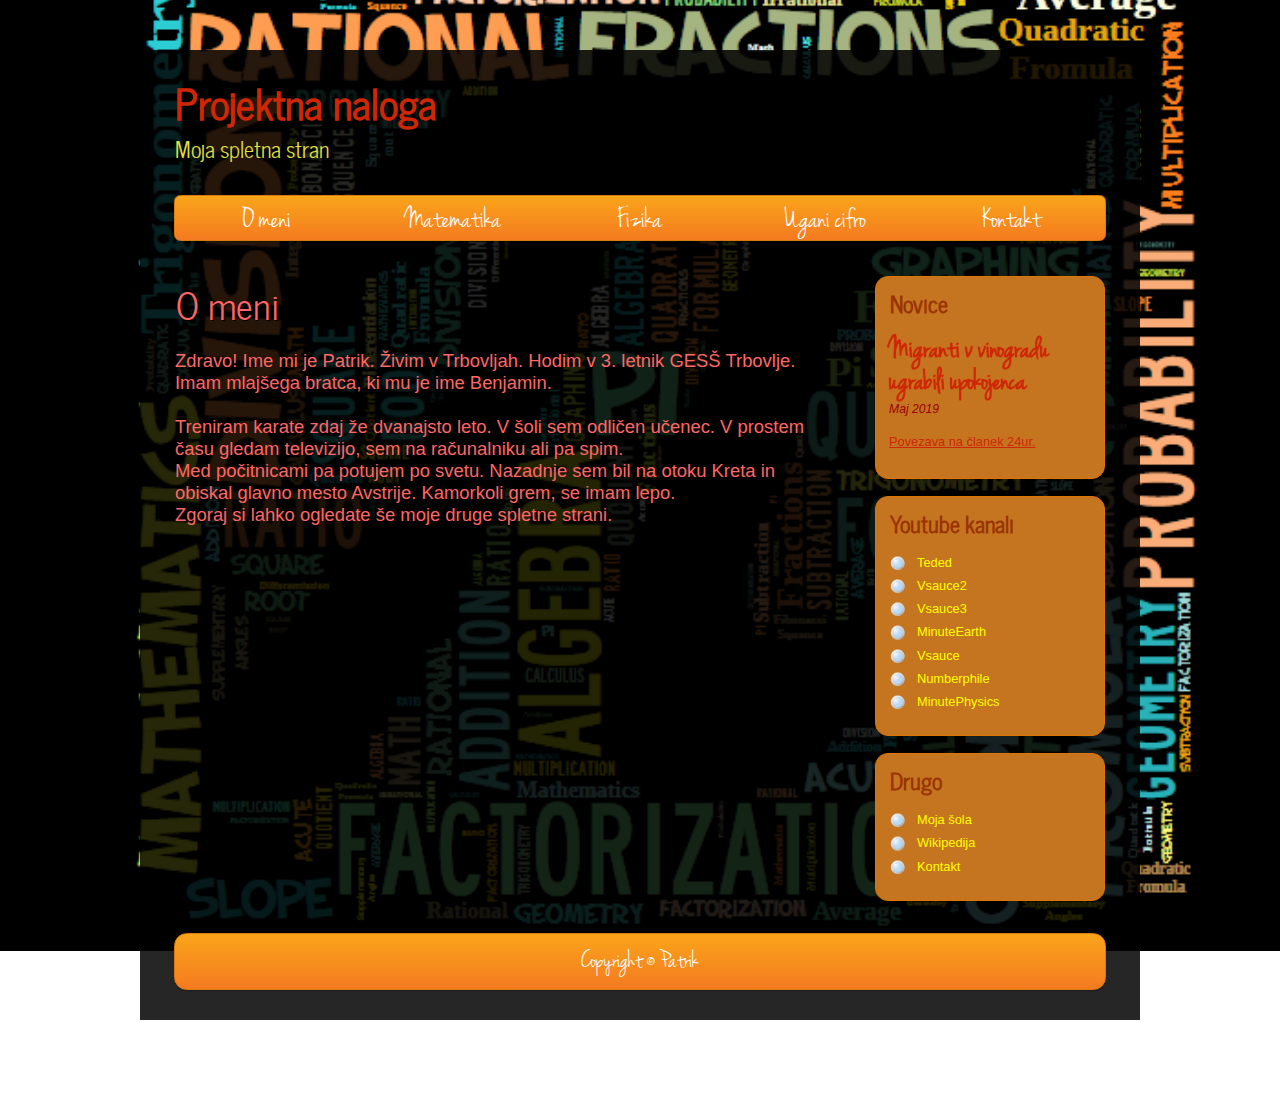
<file: index.html>
<!DOCTYPE html>
<html>
  <head>
    <meta content="text/html; charset=UTF-8" http-equiv="content-type">
    <title>Moja spletna stran</title>
    <meta name="description" content="opis strani">
    <meta name="keywords" content="ključne besede, besede">
    <link rel="stylesheet" type="text/css" href="style.css">
    <script type="text/javascript" src="js/modernizr-1.5.min.js"></script>
    <style type="text/css">
	.auto-style1 {
		color: #990000;
	}
	.auto-style2 {
		color: #FFFF00;
	}
	</style>
  </head>
  <body onload="goforit()">
    <div id="main">
      <header>
        <div id="logo">
          <div id="logo_text">
            <h1><a href="index.html"><span class="logo_colour"><strong>Projektna naloga</strong></span><br>
              </a></h1>
            <h2>Moja spletna stran</h2>
            <script>
var dayarray=new Array("Nedelja","Ponedeljek","Torek","Sreda","Četrtek","Petek","Sobota")
var montharray=new Array("Januar","Februar","Marec","April","Maj","Junij","Julij","August","September","Oktober","November","December")

function getthedate(){
var mydate=new Date()
var year=mydate.getYear()
if (year < 1000)
year+=1900
var day=mydate.getDay()
var month=mydate.getMonth()
var daym=mydate.getDate()
if (daym<10)
daym="0"+daym
var hours=mydate.getHours()
var minutes=mydate.getMinutes()
var seconds=mydate.getSeconds()
var dn=""
if (hours>=24)
{
hours=hours-24
}
if (hours==0)
hours=24
if (minutes<=9)
minutes="0"+minutes
if (seconds<=9)
seconds="0"+seconds
//change font size here
var cdate="<medium><font color='999990' face='Arial'><b>"+dayarray[day]+", "+montharray[month]+" "+daym+", "+year+" "+hours+":"+minutes+":"+seconds+" "+dn
+"</b></font></small>"
if (document.all)
document.all.clock.innerHTML=cdate
else if (document.getElementById)
document.getElementById("clock").innerHTML=cdate
else
document.write(cdate)
}
if (!document.all&&!document.getElementById)
getthedate()
function goforit(){
if (document.all||document.getElementById)
setInterval("getthedate()",1000)
}

</script><span id="clock"></span>&nbsp;
            <script language="JavaScript1.2"></script></div>
        </div>
        <div style="text-align: right;"><!-- end of clock --></div>

        <nav>
          <div id="menu_container">
            <ul class="sf-menu" id="nav">
              <li><a href="index.html">O meni</a></li>
              <li><a href="matematika.html">Matematika</a></li>
              <li><a href="fizika.html">Fizika</a></li>
              <li><a href="cifra.html">Ugani cifro</a></li>
              <li><a href="kontakt.html">Kontakt</a></li>
            </ul>
          </div>
        </nav>
      </header>
      <div id="site_content">
        <div id="sidebar_container">
          <div class="sidebar">
            <h3><span style="color: #3366ff;"><span style="color: #993300;"><span

                    style="font-weight: bold;">Novice</span></span></span></h3>
            <h4><b>Migranti v vinogradu ugrabili upokojenca</b><br>
            </h4>
            <h5><span class="auto-style1">Maj</span><span style="color: #990000;"> 
			2019<br>
              </span></h5>
            <p><span class="auto-style2"></span><span style="color: yellow;"><a target="_blank" href="https://www.24ur.com/novice/slovenija/civilna-iniciativa-po-ugrabitvi-napoveduje-protest-zelimo-se-pocutiti-varne.html">Povezava 
			na članek 24ur.</a><br>
              </span></p>
          </div>
          <div class="sidebar">
            <h3><span style="color: #3366ff;"><span style="color: #993300; font-weight: bold;">Youtube
                  kanali</span><br>
              </span></h3>
            <span style="color: yellow;"> </span>
            <ul>
              <li><span style="color: yellow;"><a target="_blank" href="http://www.youtube.com/user/TEDEducation"><span

                      style="color: yellow;">Teded</span><br>
                  </a></span></li>
              <span style="color: yellow;"> </span>
              <li><span style="color: yellow;"><a target="_blank" href="http://www.youtube.com/user/Vsauce2"><span

                      style="color: yellow;">Vsauce2</span></a><span style="text-decoration: underline;"><a

                      target="_blank" href="http://www.youtube.com/user/Vsauce2"><br>
                    </a></span></span></li>
              <span style="color: yellow;"><span style="text-decoration: underline;">
                </span></span>
              <li><span style="color: yellow;"><a target="_blank" href="http://www.youtube.com/user/Vsauce3"><span

                      style="color: yellow;">Vsauce3</span></a><span style="text-decoration: underline;"><a

                      target="_blank" href="http://www.youtube.com/user/Vsauce3"><br>
                    </a></span></span></li>
              <span style="color: yellow;"><span style="text-decoration: underline;">
                </span></span>
              <li><a target="_blank" href="https://www.youtube.com/user/MinuteEarth"><span

                    style="color: yellow;"><span style="color: #222222;"><span style="color: yellow;">MinuteEarth</span></span></span></a></li>
              <li><a target="_blank" href="https://www.youtube.com/user/Vsauce"><span

                    style="color: yellow;">Vsauce</span></a></li>
              <li><a target="_blank" href="https://www.youtube.com/user/Numberphile"><span

                    style="color: yellow;"><span style="color: #222222;"><span style="color: yellow;">Numberphile</span></span></span></a></li>
              <li><span style="color: yellow;"><a target="_blank" href="https://www.youtube.com/user/minutephysics"><span

                      style="color: #fdfd00;">MinutePhysics</span></a><br>
                </span> </li>
            </ul>
            <ul>
            </ul>
            <span style="color: yellow;"> </span></div>
          <span style="color: yellow;"> </span>
          <div class="sidebar"><span style="color: yellow;"> </span>
            <h3><span style="color: #993300;"><span style="font-weight: bold;">Drugo<br>
                </span></span></h3>
            <ul>
              <li> <a target="_blank" href="http://www.gess.si/"><span

                    style="color: #fdfd00;">Moja šola</span></a></li>
              <li><span style=" color: yellow;"><a target="_blank" href="https://en.wikipedia.org"><span

                      style="color: #fdfd00;">Wikipedija</span></a></span></li>
              <li><span style="  color: yellow;"><span style=" color: #fdfd00;"><a

                      target="_top" href="kontakt.html"><span style="color: yellow;">Kontakt</span></a><br>
                  </span></span></li>
            </ul>
          </div>
        </div>
        <div class="content">
          
            <h1><span style="color: #ff6666;">O meni</span></h1>
            <span style="color: #ff6666;"> Zdravo! Ime mi je Patrik. Živim v
              Trbovljah. Hodim v 3. letnik GESŠ Trbovlje. Imam mlajšega
              bratca, ki mu je ime Benjamin.<br>
              <br>
              Treniram karate zdaj že dvanajsto leto. V šoli sem odličen učenec.
              V prostem času gledam televizijo, sem na računalniku ali pa spim.<br>
              Med počitnicami pa potujem po svetu. Nazadnje sem 
              bil na otoku Kreta in obiskal glavno mesto Avstrije. Kamorkoli grem, se
              imam lepo. <br>
              Zgoraj si lahko ogledate še moje druge spletne strani.</span></div>
          <span style="color: #ff6666;"></span>
      </div>
      <footer>
        <p>Copyright © Patrik
        </p>
      </footer>
    </div>
    <p>&nbsp;</p>
    <!-- javascript na dnu za hitrejše nalaganje strani -->
    <script type="text/javascript" src="js/jquery.js"></script>
    <script type="text/javascript" src="js/jquery.easing-sooper.js"></script>
    <script type="text/javascript" src="js/jquery.sooperfish.js"></script>
    <script type="text/javascript">
    $(document).ready(function() {
      $('ul.sf-menu').sooperfish();
    });
  </script>
  </body>
</html>
</file>
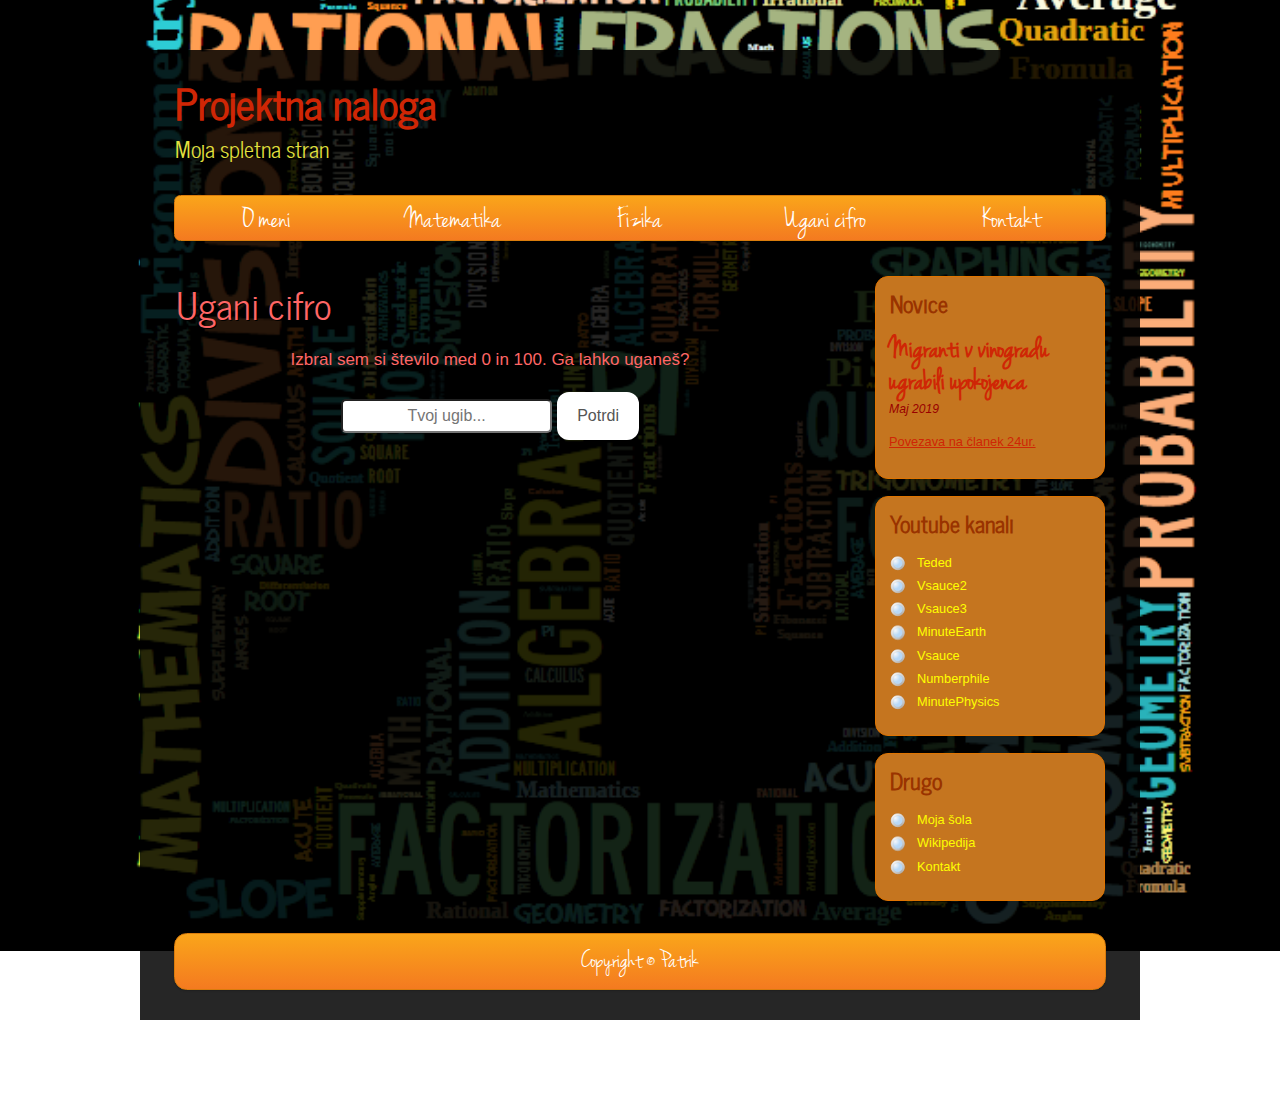
<file: cifra.html>
<!DOCTYPE html>
<html>
  <head>
    <meta content="text/html; charset=UTF-8" http-equiv="content-type">
    <title>Moja spletna stran</title>
    <meta name="description" content="opis strani">
    <meta name="keywords" content="ključne besede, besede">
    <link rel="stylesheet" type="text/css" href="style.css">
    <script type="text/javascript" src="cifra.js" async></script>
    <link rel="stylesheet" type="text/css" href="cifra.css">
    <script type="text/javascript" src="js/modernizr-1.5.min.js"></script>
    <link href="https://fonts.googleapis.com/css?family=Crimson+Text|Raleway" rel="stylesheet">
    <style type="text/css">
	.auto-style1 {
		color: #990000;
	}
	.auto-style2 {
		color: #FFFF00;
	}
	</style>
  </head>
  <body onload="goforit()">
    <div id="main">
      <header>
        <div id="logo">
          <div id="logo_text">
            <h1><a href="index.html"><span class="logo_colour"><strong>Projektna naloga</strong></span><br>
              </a></h1>
            <h2>Moja spletna stran</h2>
            <script>
var dayarray=new Array("Nedelja","Ponedeljek","Torek","Sreda","Četrtek","Petek","Sobota")
var montharray=new Array("Januar","Februar","Marec","April","Maj","Junij","Julij","August","September","Oktober","November","December")

function getthedate(){
var mydate=new Date()
var year=mydate.getYear()
if (year < 1000)
year+=1900
var day=mydate.getDay()
var month=mydate.getMonth()
var daym=mydate.getDate()
if (daym<10)
daym="0"+daym
var hours=mydate.getHours()
var minutes=mydate.getMinutes()
var seconds=mydate.getSeconds()
var dn=""
if (hours>=24)
{
hours=hours-24
}
if (hours==0)
hours=24
if (minutes<=9)
minutes="0"+minutes
if (seconds<=9)
seconds="0"+seconds
//change font size here
var cdate="<medium><font color='999990' face='Arial'><b>"+dayarray[day]+", "+montharray[month]+" "+daym+", "+year+" "+hours+":"+minutes+":"+seconds+" "+dn
+"</b></font></small>"
if (document.all)
document.all.clock.innerHTML=cdate
else if (document.getElementById)
document.getElementById("clock").innerHTML=cdate
else
document.write(cdate)
}
if (!document.all&&!document.getElementById)
getthedate()
function goforit(){
if (document.all||document.getElementById)
setInterval("getthedate()",1000)
}

</script><span id="clock"></span>&nbsp;
            <script language="JavaScript1.2"></script></div>
        </div>
        <div style="text-align: right;"><!-- end of clock --></div>

        <nav>
          <div id="menu_container">
            <ul class="sf-menu" id="nav">
              <li><a href="index.html">O meni</a></li>
              <li><a href="matematika.html">Matematika</a></li>
              <li><a href="fizika.html">Fizika</a></li>
              <li><a href="cifra.html">Ugani cifro</a></li>
              <li><a href="kontakt.html">Kontakt</a></li>
            </ul>
          </div>
        </nav>
      </header>
      <div id="site_content">
        <div id="sidebar_container">
          <div class="sidebar">
            <h3><span style="color: #3366ff;"><span style="color: #993300;"><span

                    style="font-weight: bold;">Novice</span></span></span></h3>
            <h4><b>Migranti v vinogradu ugrabili upokojenca</b><br>
            </h4>
            <h5><span class="auto-style1">Maj</span><span style="color: #990000;"> 
			2019<br>
              </span></h5>
            <p><span class="auto-style2"></span><span style="color: yellow;"><a target="_blank" href="https://www.24ur.com/novice/slovenija/civilna-iniciativa-po-ugrabitvi-napoveduje-protest-zelimo-se-pocutiti-varne.html">Povezava 
			na članek 24ur.</a><br>
              </span></p>
          </div>
          <div class="sidebar">
            <h3><span style="color: #3366ff;"><span style="color: #993300; font-weight: bold;">Youtube
                  kanali</span><br>
              </span></h3>
            <span style="color: yellow;"> </span>
            <ul>
              <li><span style="color: yellow;"><a target="_blank" href="http://www.youtube.com/user/TEDEducation"><span

                      style="color: yellow;">Teded</span><br>
                  </a></span></li>
              <span style="color: yellow;"> </span>
              <li><span style="color: yellow;"><a target="_blank" href="http://www.youtube.com/user/Vsauce2"><span

                      style="color: yellow;">Vsauce2</span></a><span style="text-decoration: underline;"><a

                      target="_blank" href="http://www.youtube.com/user/Vsauce2"><br>
                    </a></span></span></li>
              <span style="color: yellow;"><span style="text-decoration: underline;">
                </span></span>
              <li><span style="color: yellow;"><a target="_blank" href="http://www.youtube.com/user/Vsauce3"><span

                      style="color: yellow;">Vsauce3</span></a><span style="text-decoration: underline;"><a

                      target="_blank" href="http://www.youtube.com/user/Vsauce3"><br>
                    </a></span></span></li>
              <span style="color: yellow;"><span style="text-decoration: underline;">
                </span></span>
              <li><a target="_blank" href="https://www.youtube.com/user/MinuteEarth"><span

                    style="color: yellow;"><span style="color: #222222;"><span style="color: yellow;">MinuteEarth</span></span></span></a></li>
              <li><a target="_blank" href="https://www.youtube.com/user/Vsauce"><span

                    style="color: yellow;">Vsauce</span></a></li>
              <li><a target="_blank" href="https://www.youtube.com/user/Numberphile"><span

                    style="color: yellow;"><span style="color: #222222;"><span style="color: yellow;">Numberphile</span></span></span></a></li>
              <li><span style="color: yellow;"><a target="_blank" href="https://www.youtube.com/user/minutephysics"><span

                      style="color: #fdfd00;">MinutePhysics</span></a><br>
                </span> </li>
            </ul>
            <ul>
            </ul>
            <span style="color: yellow;"> </span></div>
          <span style="color: yellow;"> </span>
          <div class="sidebar"><span style="color: yellow;"> </span>
            <h3><span style="color: #993300;"><span style="font-weight: bold;">Drugo<br>
                </span></span></h3>
            <ul>
              <li> <a target="_blank" href="http://www.gess.si/"><span

                    style="color: #fdfd00;">Moja šola</span></a></li>
              <li><span style=" color: yellow;"><a target="_blank" href="https://en.wikipedia.org"><span

                      style="color: #fdfd00;">Wikipedija</span></a></span></li>
              <li><span style="  color: yellow;"><span style=" color: #fdfd00;"><a

                      target="_top" href="kontakt.html"><span style="color: yellow;">Kontakt</span></a><br>
                  </span></span></li>
            </ul>
          </div>
        </div>
        <div class="content">
          
            <h1><span style="color: #ff6666;">Ugani cifro</span></h1>
            <span style="color: #ff6666;"></span>










    <div class="sredina">
        <div id="informacije" style="font-size: 17px; color:#ff6666">Izbral sem si število med 0 in 100. Ga lahko uganeš?</div><br>
        <input id="input" placeholder="Tvoj ugib...">
        <button id="button" type="button" class="btn btn-light btn-outline-dark" onclick="changeColor(), primerjava()">Potrdi</button>
        <div id="obvestilo"></div>
    </div>

            
            
            </span></div>

      </div>
      <footer>
        <p>Copyright © Patrik
        </p>
      </footer>
    </div>
    <p>&nbsp;</p>
    <!-- javascript na dnu za hitrejše nalaganje strani -->
    <script type="text/javascript" src="js/jquery.js"></script>
    <script type="text/javascript" src="js/jquery.easing-sooper.js"></script>
    <script type="text/javascript" src="js/jquery.sooperfish.js"></script>
    <script type="text/javascript">
    $(document).ready(function() {
      $('ul.sf-menu').sooperfish();
    });
  </script>
  </body>
</html>
</file>
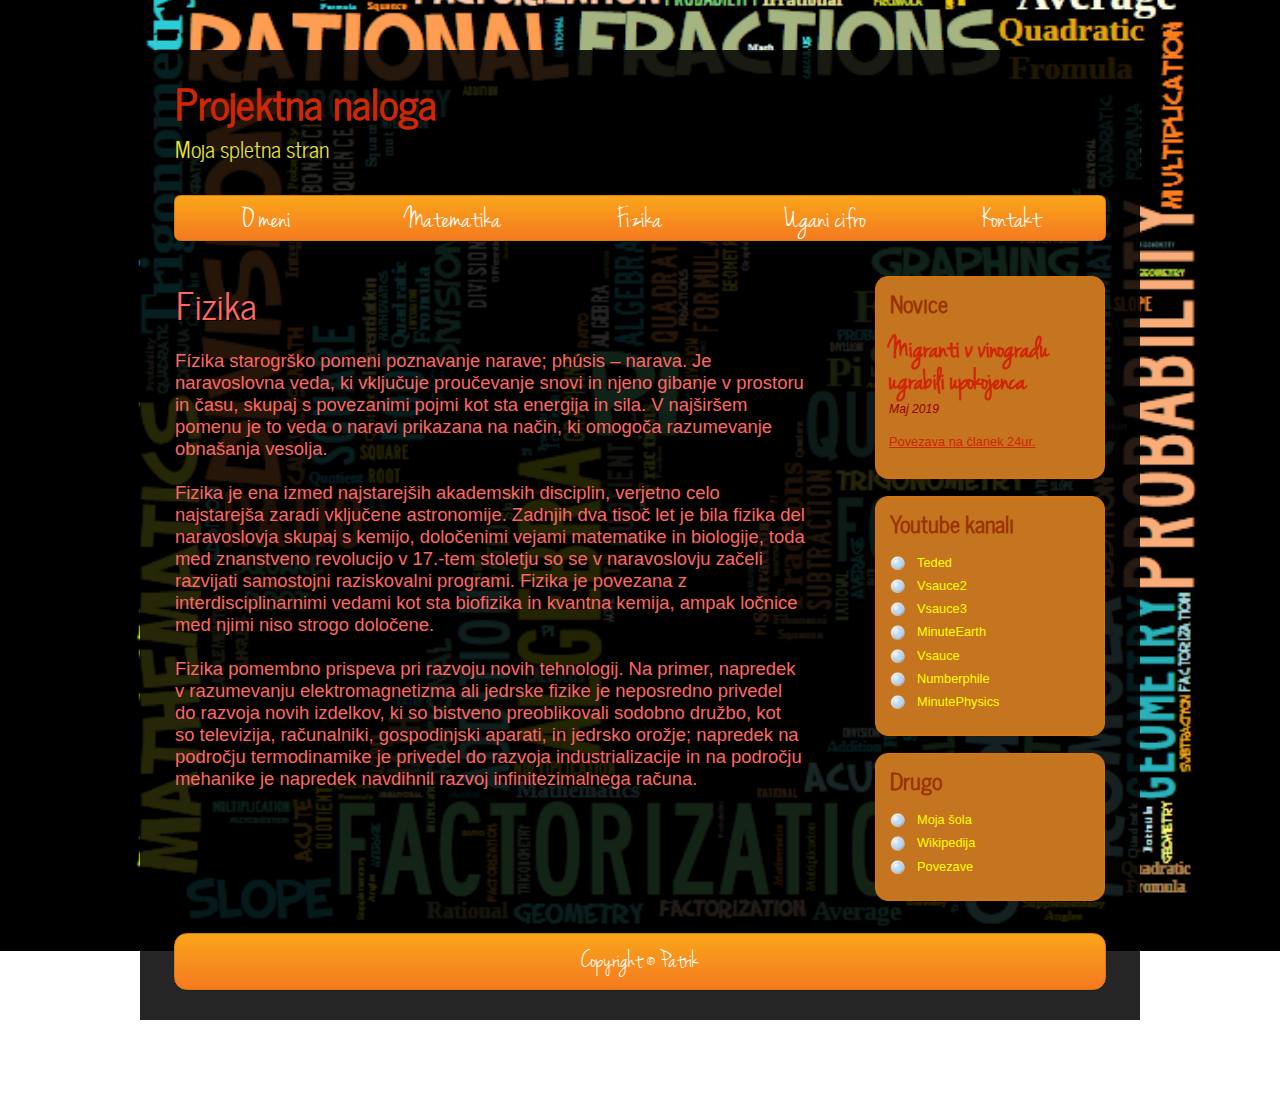
<file: fizika.html>
<!DOCTYPE html>
<html>
  <head>
    <meta content="text/html; charset=UTF-8" http-equiv="content-type">
    <title>Moja spletna stran</title>
    <meta name="description" content="opis strani">
    <meta name="keywords" content="ključne besede, besede">
    <link rel="stylesheet" type="text/css" href="style.css">
    <script type="text/javascript" src="js/modernizr-1.5.min.js"></script>
  </head>
  <body onload="goforit()">
    <div id="main">
      <header>
        <div id="logo">
          <div id="logo_text">
            <h1><a href="index.html"><span class="logo_colour"><strong>Projektna naloga</strong></span><br>
              </a></h1>
            <h2>Moja spletna stran</h2>
            <script>
var dayarray=new Array("Nedelja","Ponedeljek","Torek","Sreda","Četrtek","Petek","Sobota")
var montharray=new Array("Januar","Februar","Marec","April","Maj","Junij","Julij","August","September","Oktober","November","December")

function getthedate(){
var mydate=new Date()
var year=mydate.getYear()
if (year < 1000)
year+=1900
var day=mydate.getDay()
var month=mydate.getMonth()
var daym=mydate.getDate()
if (daym<10)
daym="0"+daym
var hours=mydate.getHours()
var minutes=mydate.getMinutes()
var seconds=mydate.getSeconds()
var dn=""
if (hours>=24)
{
hours=hours-24
}
if (hours==0)
hours=24
if (minutes<=9)
minutes="0"+minutes
if (seconds<=9)
seconds="0"+seconds
//change font size here
var cdate="<medium><font color='999990' face='Arial'><b>"+dayarray[day]+", "+montharray[month]+" "+daym+", "+year+" "+hours+":"+minutes+":"+seconds+" "+dn
+"</b></font></small>"
if (document.all)
document.all.clock.innerHTML=cdate
else if (document.getElementById)
document.getElementById("clock").innerHTML=cdate
else
document.write(cdate)
}
if (!document.all&&!document.getElementById)
getthedate()
function goforit(){
if (document.all||document.getElementById)
setInterval("getthedate()",1000)
}

</script><span id="clock"></span>&nbsp;
            <script language="JavaScript1.2"></script></div>
        </div>
        <div style="text-align: right;"><!-- end of clock --></div>
        <nav>
          <div id="menu_container">
            <ul class="sf-menu" id="nav">
              <li><a href="index.html">O meni</a></li>
              <li><a href="matematika.html">Matematika</a></li>
              <li><a href="fizika.html">Fizika</a></li>
              <li><a href="cifra.html">Ugani cifro</a></li>
              <li><a href="kontakt.html">Kontakt</a></li>
            </ul>
          </div>
        </nav>
      </header>
      <div id="site_content">
        <div id="sidebar_container">
          <div class="sidebar">
            <h3><span style="color: #3366ff;"><span style="color: #993300;"><span

                    style="font-weight: bold;">Novice</span></span></span></h3>
            <h4><b>Migranti v vinogradu ugrabili upokojenca</b><br>
            </h4>
            <h5><span class="auto-style1"></span><span style="color: #990000;"> 
			Maj 2019<br>
              </span></h5>
            <p><span class="auto-style2"></span><span style="color: yellow;"><a target="_blank" href="https://www.24ur.com/novice/slovenija/civilna-iniciativa-po-ugrabitvi-napoveduje-protest-zelimo-se-pocutiti-varne.html">Povezava 
			na članek 24ur.</a><br>
              </span></p>
          </div>          <div class="sidebar">
            <h3><span style="color: #3366ff;"><span style="color: #993300; font-weight: bold;">Youtube
                  kanali</span><br>
              </span></h3>
            <span style="color: yellow;"> </span>
            <ul>
              <li><span style="color: yellow;"><a target="_blank" href="http://www.youtube.com/user/TEDEducation"><span

                      style="color: yellow;">Teded</span><br>
                  </a></span></li>
              <span style="color: yellow;"> </span>
              <li><span style="color: yellow;"><a target="_blank" href="http://www.youtube.com/user/Vsauce2"><span

                      style="color: yellow;">Vsauce2</span></a><span style="text-decoration: underline;"><a

                      target="_blank" href="http://www.youtube.com/user/Vsauce2"><br>
                    </a></span></span></li>
              <span style="color: yellow;"><span style="text-decoration: underline;">
                </span></span>
              <li><span style="color: yellow;"><a target="_blank" href="http://www.youtube.com/user/Vsauce3"><span

                      style="color: yellow;">Vsauce3</span></a><span style="text-decoration: underline;"><a

                      target="_blank" href="http://www.youtube.com/user/Vsauce3"><br>
                    </a></span></span></li>
              <span style="color: yellow;"><span style="text-decoration: underline;">
                </span></span>
              <li><a target="_blank" href="https://www.youtube.com/user/MinuteEarth"><span

                    style="color: yellow;"><span style="color: #222222;"><span style="color: yellow;">MinuteEarth</span></span></span></a></li>
              <li><a target="_blank" href="https://www.youtube.com/user/Vsauce"><span

                    style="color: yellow;">Vsauce</span></a></li>
              <li><a target="_blank" href="https://www.youtube.com/user/Numberphile"><span

                    style="color: yellow;"><span style="color: #222222;"><span style="color: yellow;">Numberphile</span></span></span></a></li>
              <li><span style="color: yellow;"><a target="_blank" href="https://www.youtube.com/user/minutephysics"><span

                      style="color: #fdfd00;">MinutePhysics</span></a><br>
                </span> </li>
            </ul>
            <ul>
            </ul>
            <span style="color: yellow;"> </span></div>
          <span style="color: yellow;"> </span>
          <div class="sidebar"><span style="color: yellow;"> </span>
            <h3><span style="color: #993300;"><span style="font-weight: bold;">Drugo<br>
                </span></span></h3>
            <ul>
              <li> <a target="_blank" href="http://www.ostrbovlje.si/v2/"><span

                    style="color: #fdfd00;">Moja šola</span></a></li>
              <li><span style=" color: yellow;"><a target="_blank" href="https://en.wikipedia.org"><span

                      style="color: #fdfd00;">Wikipedija</span></a></span></li>
              <li><span style="  color: yellow;"><span style=" color: #fdfd00;"><a

                      target="_top" href="poezave.html"><span style="color: yellow;">Povezave</span></a><br>
                  </span></span></li>
            </ul>
          </div>
        </div>
        <div class="content">
          <h1><span style="color: #ff6666;">Fizika</span></h1>
          <span style="color: #ff6666;">
            Fízika starogrško pomeni poznavanje narave; phúsis – narava. Je naravoslovna veda, ki vključuje proučevanje snovi 
            in njeno gibanje v prostoru in času, skupaj s povezanimi pojmi kot sta energija in sila. V najširšem pomenu je 
            to veda o naravi prikazana na način, ki omogoča razumevanje obnašanja vesolja.
            
            <br><br>
            
			Fizika je ena izmed najstarejših akademskih disciplin, verjetno celo najstarejša zaradi vključene astronomije. 
			Zadnjih dva tisoč let je bila fizika del naravoslovja skupaj s kemijo, določenimi vejami matematike in biologije, 
			toda med znanstveno revolucijo v 17.-tem stoletju so se v naravoslovju začeli razvijati samostojni raziskovalni programi. 
			Fizika je povezana z interdisciplinarnimi vedami kot sta biofizika in kvantna kemija, ampak ločnice med njimi niso strogo določene.            
            
            <br><br>

			Fizika pomembno prispeva pri razvoju novih tehnologij. Na primer, napredek v razumevanju elektromagnetizma ali jedrske fizike 
			je neposredno privedel do razvoja novih izdelkov, ki so bistveno preoblikovali sodobno družbo, kot so televizija, 
			računalniki, gospodinjski aparati, in jedrsko orožje; napredek na področju termodinamike je privedel do razvoja 
			industrializacije in na področju mehanike je napredek navdihnil razvoj infinitezimalnega računa.
			            
          	</span>
</div>
      </div>
      <footer>
        <p>Copyright © Patrik
		</p>
      </footer>
    </div>
    <p>&nbsp;</p>
    <!-- javascript at the bottom for fast page loading -->
    <script type="text/javascript" src="js/jquery.js"></script>
    <script type="text/javascript" src="js/jquery.easing-sooper.js"></script>
    <script type="text/javascript" src="js/jquery.sooperfish.js"></script>
    <script type="text/javascript">
    $(document).ready(function() {
      $('ul.sf-menu').sooperfish();
    });
  </script>
  </body>
</html>
</file>
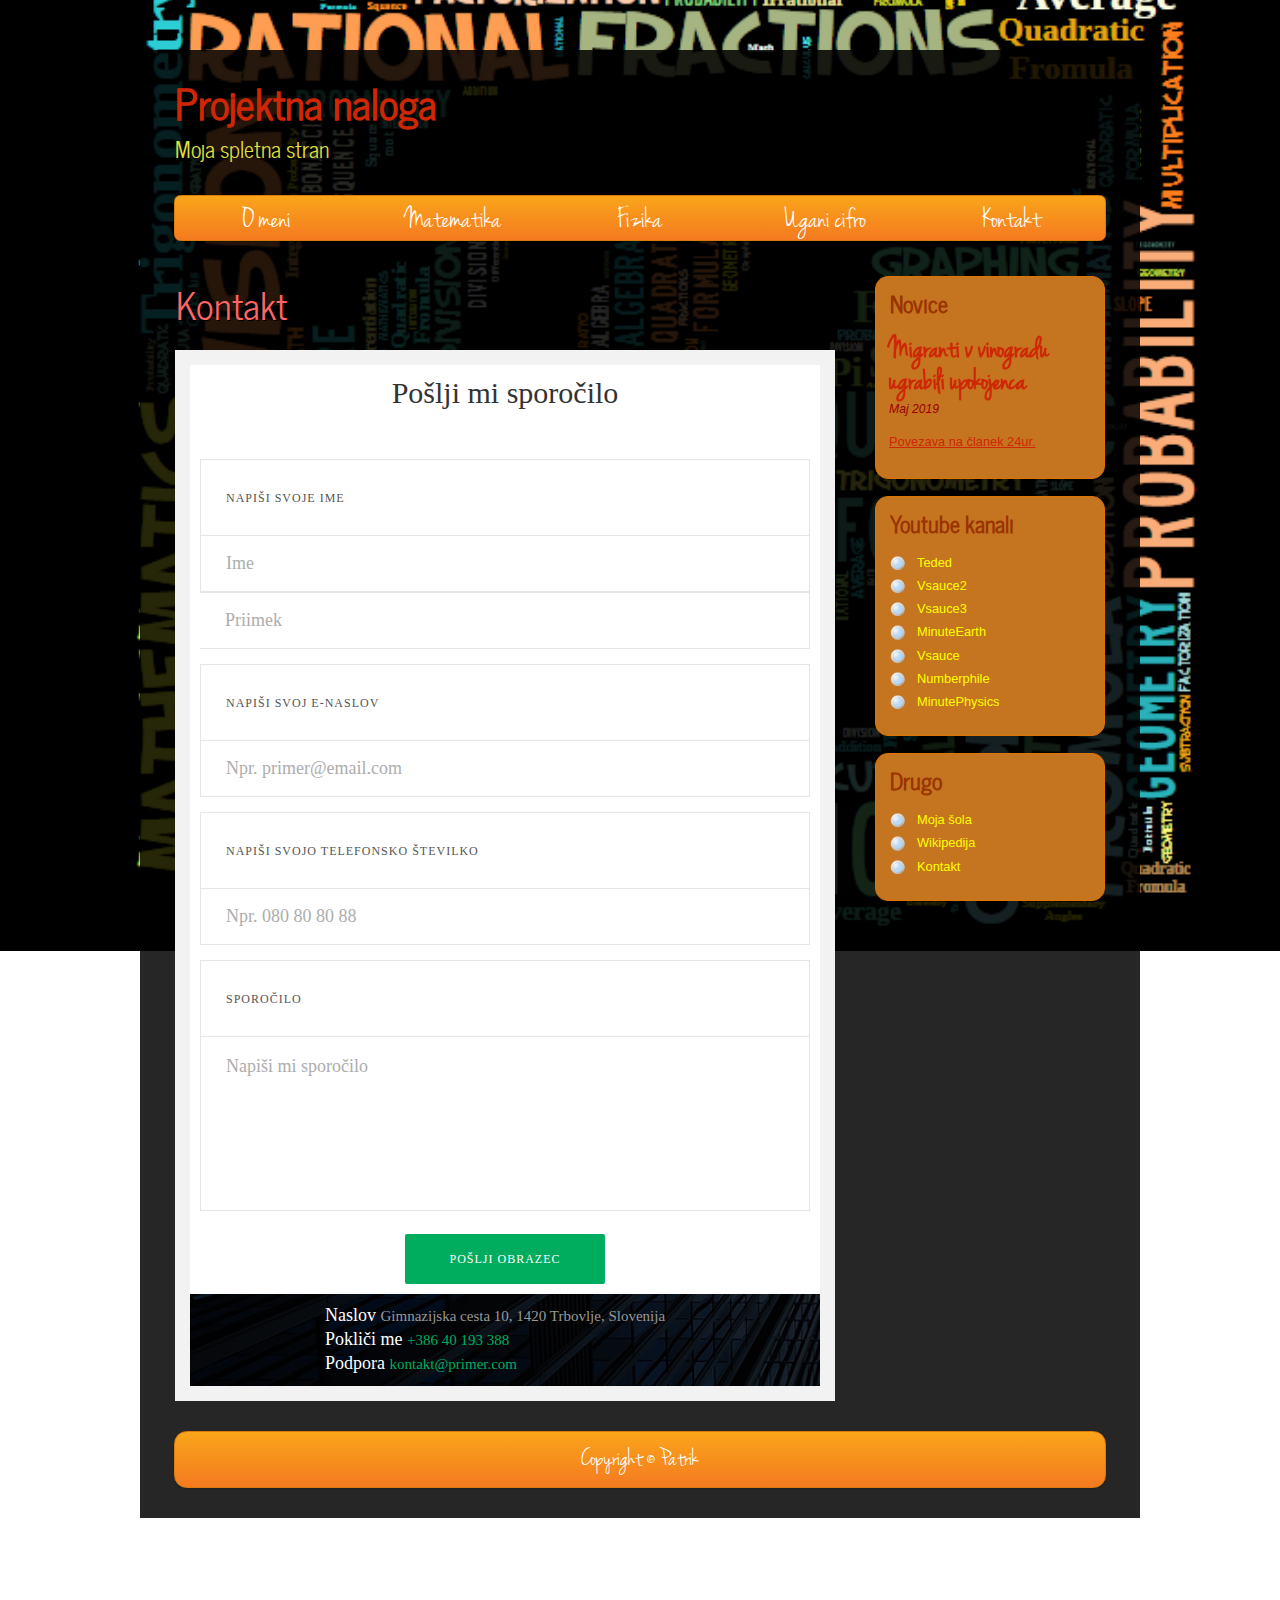
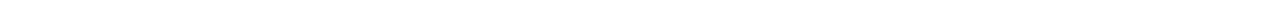
<file: kontakt.html>
<!DOCTYPE html>
<html>
  <head>
    <meta content="text/html; charset=UTF-8" http-equiv="content-type">
    <title>Moja spletna stran</title>
    <meta name="description" content="opis strani">
    <meta name="keywords" content="ključne besede, besede">
    <link rel="stylesheet" type="text/css" href="style.css">
    <link rel="stylesheet" type="text/css" href="kontakt.css">
    <script type="text/javascript" src="js/modernizr-1.5.min.js"></script>
    <style type="text/css">
	.auto-style1 {
		color: #990000;
	}
	.auto-style2 {
		color: #FFFF00;
	}
	</style>
  </head>
  <body onload="goforit()">
    <div id="main">
      <header>
        <div id="logo">
          <div id="logo_text">
            <h1><a href="index.html"><span class="logo_colour"><strong>Projektna naloga</strong></span><br>
              </a></h1>
            <h2>Moja spletna stran</h2>
            <script>
var dayarray=new Array("Nedelja","Ponedeljek","Torek","Sreda","Četrtek","Petek","Sobota")
var montharray=new Array("Januar","Februar","Marec","April","Maj","Junij","Julij","August","September","Oktober","November","December")

function getthedate(){
var mydate=new Date()
var year=mydate.getYear()
if (year < 1000)
year+=1900
var day=mydate.getDay()
var month=mydate.getMonth()
var daym=mydate.getDate()
if (daym<10)
daym="0"+daym
var hours=mydate.getHours()
var minutes=mydate.getMinutes()
var seconds=mydate.getSeconds()
var dn=""
if (hours>=24)
{
hours=hours-24
}
if (hours==0)
hours=24
if (minutes<=9)
minutes="0"+minutes
if (seconds<=9)
seconds="0"+seconds
//change font size here
var cdate="<medium><font color='999990' face='Arial'><b>"+dayarray[day]+", "+montharray[month]+" "+daym+", "+year+" "+hours+":"+minutes+":"+seconds+" "+dn
+"</b></font></small>"
if (document.all)
document.all.clock.innerHTML=cdate
else if (document.getElementById)
document.getElementById("clock").innerHTML=cdate
else
document.write(cdate)
}
if (!document.all&&!document.getElementById)
getthedate()
function goforit(){
if (document.all||document.getElementById)
setInterval("getthedate()",1000)
}

</script><span id="clock"></span>&nbsp;
            <script language="JavaScript1.2"></script></div>
        </div>
        <div style="text-align: right;"><!-- end of clock --></div>

        <nav>
          <div id="menu_container">
            <ul class="sf-menu" id="nav">
              <li><a href="index.html">O meni</a></li>
              <li><a href="matematika.html">Matematika</a></li>
              <li><a href="fizika.html">Fizika</a></li>
              <li><a href="cifra.html">Ugani cifro</a></li>
              <li><a href="kontakt.html">Kontakt</a></li>
            </ul>
          </div>
        </nav>
      </header>
      <div id="site_content">
        <div id="sidebar_container">
          <div class="sidebar">
            <h3><span style="color: #3366ff;"><span style="color: #993300;"><span

                    style="font-weight: bold;">Novice</span></span></span></h3>
            <h4><b>Migranti v vinogradu ugrabili upokojenca</b><br>
            </h4>
            <h5><span class="auto-style1">Maj</span><span style="color: #990000;"> 
			2019<br>
              </span></h5>
            <p><span class="auto-style2"></span><span style="color: yellow;"><a target="_blank" href="https://www.24ur.com/novice/slovenija/civilna-iniciativa-po-ugrabitvi-napoveduje-protest-zelimo-se-pocutiti-varne.html">Povezava 
			na članek 24ur.</a><br>
              </span></p>
          </div>
          <div class="sidebar">
            <h3><span style="color: #3366ff;"><span style="color: #993300; font-weight: bold;">Youtube
                  kanali</span><br>
              </span></h3>
            <span style="color: yellow;"> </span>
            <ul>
              <li><span style="color: yellow;"><a target="_blank" href="http://www.youtube.com/user/TEDEducation"><span

                      style="color: yellow;">Teded</span><br>
                  </a></span></li>
              <span style="color: yellow;"> </span>
              <li><span style="color: yellow;"><a target="_blank" href="http://www.youtube.com/user/Vsauce2"><span

                      style="color: yellow;">Vsauce2</span></a><span style="text-decoration: underline;"><a

                      target="_blank" href="http://www.youtube.com/user/Vsauce2"><br>
                    </a></span></span></li>
              <span style="color: yellow;"><span style="text-decoration: underline;">
                </span></span>
              <li><span style="color: yellow;"><a target="_blank" href="http://www.youtube.com/user/Vsauce3"><span

                      style="color: yellow;">Vsauce3</span></a><span style="text-decoration: underline;"><a

                      target="_blank" href="http://www.youtube.com/user/Vsauce3"><br>
                    </a></span></span></li>
              <span style="color: yellow;"><span style="text-decoration: underline;">
                </span></span>
              <li><a target="_blank" href="https://www.youtube.com/user/MinuteEarth"><span

                    style="color: yellow;"><span style="color: #222222;"><span style="color: yellow;">MinuteEarth</span></span></span></a></li>
              <li><a target="_blank" href="https://www.youtube.com/user/Vsauce"><span

                    style="color: yellow;">Vsauce</span></a></li>
              <li><a target="_blank" href="https://www.youtube.com/user/Numberphile"><span

                    style="color: yellow;"><span style="color: #222222;"><span style="color: yellow;">Numberphile</span></span></span></a></li>
              <li><span style="color: yellow;"><a target="_blank" href="https://www.youtube.com/user/minutephysics"><span

                      style="color: #fdfd00;">MinutePhysics</span></a><br>
                </span> </li>
            </ul>
            <ul>
            </ul>
            <span style="color: yellow;"> </span></div>
          <span style="color: yellow;"> </span>
          <div class="sidebar"><span style="color: yellow;"> </span>
            <h3><span style="color: #993300;"><span style="font-weight: bold;">Drugo<br>
                </span></span></h3>
            <ul>
              <li> <a target="_blank" href="http://www.gess.si/"><span

                    style="color: #fdfd00;">Moja šola</span></a></li>
              <li><span style=" color: yellow;"><a target="_blank" href="https://en.wikipedia.org"><span

                      style="color: #fdfd00;">Wikipedija</span></a></span></li>
              <li><span style="  color: yellow;"><span style=" color: #fdfd00;"><a

                      target="_top" href="kontakt.html"><span style="color: yellow;">Kontakt</span></a><br>
                  </span></span></li>
            </ul>
          </div>
        </div>
        <div class="content">
          
            <h1><span style="color: #ff6666;">Kontakt</span></h1>
            <span style="color: #ff6666;">
            
            	<div class="container-contact100">
                <div class="wrap-contact100" style="box-align: center;">
                  <form class="contact100-form validate-form">
                    <span class="contact100-form-title">
                      Pošlji mi sporočilo
                    </span>
            
                    <label class="label-input100" for="first-name">Napiši svoje ime</label>
                    <div class="wrap-input100 rs1-wrap-input100 validate-input">
                      <input id="first-name" class="input100" type="text" name="ime" placeholder="Ime">
                      <span class="focus-input100"></span>
                    </div>
                    <div class="wrap-input100 rs2-wrap-input100 validate-input">
                      <input class="input100" type="text" name="priimek" placeholder="Priimek">
                      <span class="focus-input100"></span>
                    </div>
            
                    <label class="label-input100" for="email">Napiši svoj e-naslov</label>
                    <div class="wrap-input100 validate-input">
                      <input id="email" class="input100" type="text" name="email" placeholder="Npr. primer@email.com">
                      <span class="focus-input100"></span>
                    </div>
            
                    <label class="label-input100" for="phone">Napiši svojo telefonsko številko</label>
                    <div class="wrap-input100">
                      <input id="phone" class="input100" type="text" name="phone" placeholder="Npr. 080 80 80 88">
                      <span class="focus-input100"></span>
                    </div>
            
                    <label class="label-input100" for="message">Sporočilo</label>
                    <div class="wrap-input100 validate-input">
                      <textarea id="message" class="input100" name="sporočilo" placeholder="Napiši mi sporočilo"></textarea>
                      <span class="focus-input100"></span>
                    </div>
            
                    <div class="container-contact100-form-btn">
                      <button class="contact100-form-btn">
                        Pošlji obrazec
                      </button>
                    </div>
                  </form>
            
                  <div class="contact100-more flex-col-c-m" style="background-image: url('images/bg-01.jpg');">
                    
                    
                    <div class="contact100-more-text">
                    
                    <div class="flex-w p-b-47">
                      <div class="txt1 p-r-25">
                        <span class="lnr lnr-map-marker"></span>
                      </div>

                      <div class="flex-col">
                        <span class="txt1 p-b-20">
                          Naslov
                        </span>
            
                        <span class="txt2">
                          Gimnazijska cesta 10, 1420 Trbovlje, Slovenija
                        </span>
                      </div>
                    </div>
            
                    <div class="dis-flex size1 p-b-47">
                      <div class="txt1 p-r-25">
                        <span class="lnr lnr-phone-handset"></span>
                      </div>
            
                      <div class="flex-col">
                        <span class="txt1 p-b-20">
                          Pokliči me
                        </span>
            
                        <span class="txt3">
                          +386 40 193 388
                        </span>
                      </div>
                    </div>
            
                    <div class="dis-flex size1 p-b-47">
                      <div class="txt1 p-r-25">
                        <span class="lnr lnr-envelope"></span>
                      </div>
            
                      <div class="flex-col">
                        <span class="txt1 p-b-20">
                          Podpora
                        </span>
            
                        <span class="txt3">
                          kontakt@primer.com
                        </span>
                      </div>
                    </div>
                  </div>
                  </div>
                </div>
              </div>
            
            </span>
          <span style="color: #ff6666;"></span></div>
      </div>
      <footer>
        <p>Copyright © Patrik
        </p>
      </footer>
    </div>
    <p>&nbsp;</p>
    <!-- javascript na dnu za hitrejše nalaganje strani -->
    <script type="text/javascript" src="js/jquery.js"></script>
    <script type="text/javascript" src="js/jquery.easing-sooper.js"></script>
    <script type="text/javascript" src="js/jquery.sooperfish.js"></script>
    <script type="text/javascript">
    $(document).ready(function() {
      $('ul.sf-menu').sooperfish();
    });
  </script>
  </body>
</html>
</file>
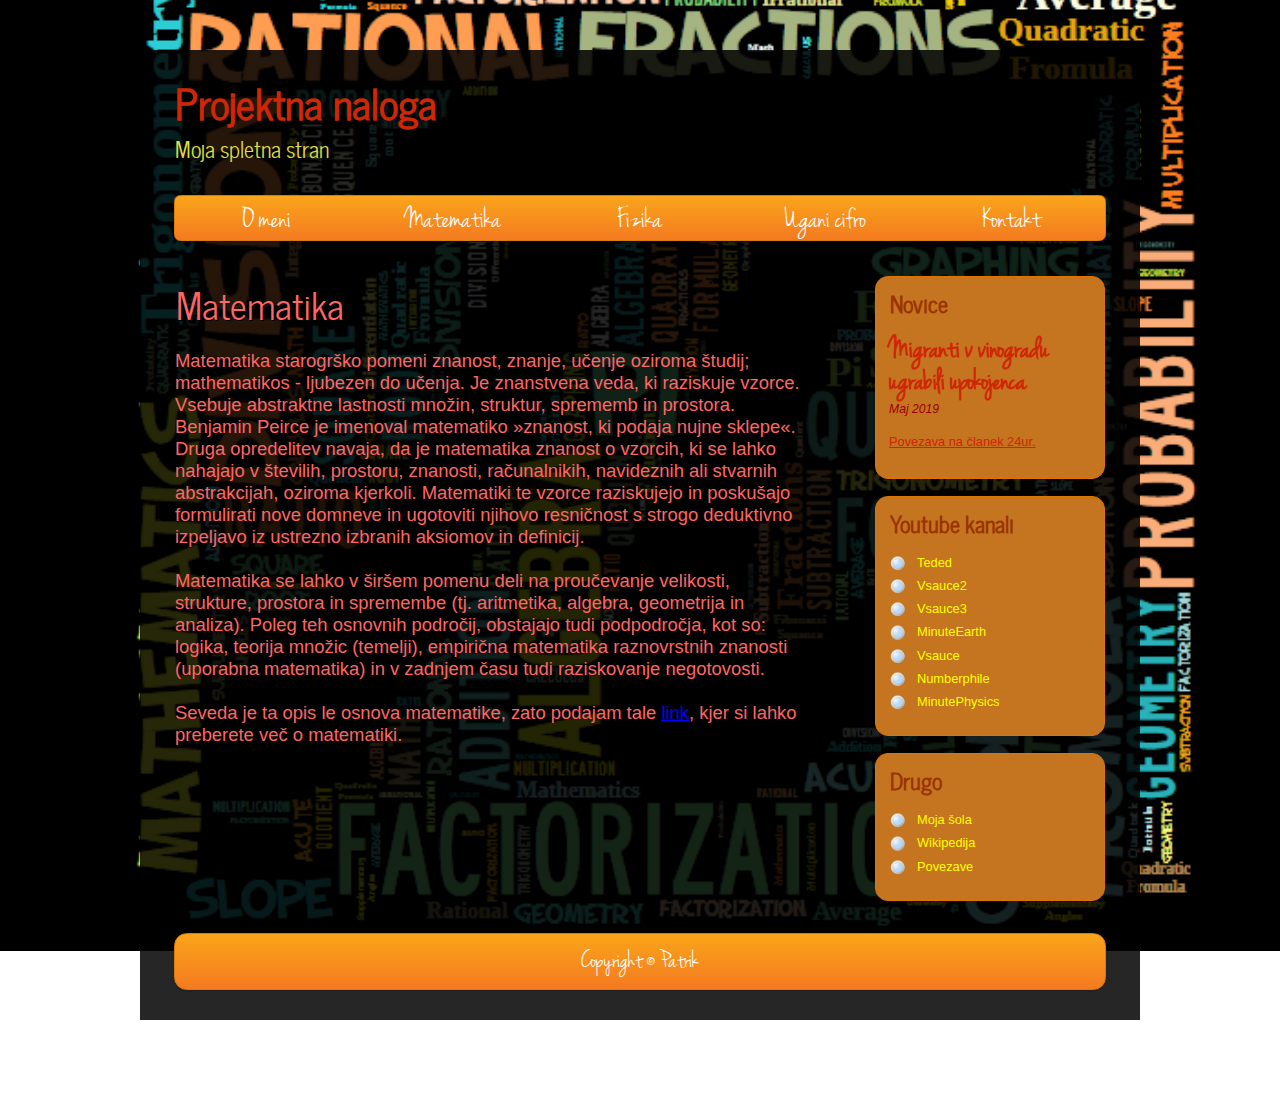
<file: matematika.html>
<!DOCTYPE html>
<html>
  <head>
    <meta content="text/html; charset=UTF-8" http-equiv="content-type">
    <title>Moja spletna stran</title>
    <meta name="description" content="opis strani">
    <meta name="keywords" content="ključne besede, besede">
    <link rel="stylesheet" type="text/css" href="style.css">
    <script type="text/javascript" src="js/modernizr-1.5.min.js"></script>
  </head>
  <body onload="goforit()">
    <div id="main">
      <header>
        <div id="logo">
          <div id="logo_text">
            <h1><a href="index.html"><span class="logo_colour"><strong>Projektna naloga</strong></span><br>
              </a></h1>
            <h2>Moja spletna stran</h2>
            <script>
var dayarray=new Array("Nedelja","Ponedeljek","Torek","Sreda","Četrtek","Petek","Sobota")
var montharray=new Array("Januar","Februar","Marec","April","Maj","Junij","Julij","August","September","Oktober","November","December")

function getthedate(){
var mydate=new Date()
var year=mydate.getYear()
if (year < 1000)
year+=1900
var day=mydate.getDay()
var month=mydate.getMonth()
var daym=mydate.getDate()
if (daym<10)
daym="0"+daym
var hours=mydate.getHours()
var minutes=mydate.getMinutes()
var seconds=mydate.getSeconds()
var dn=""
if (hours>=24)
{
hours=hours-24
}
if (hours==0)
hours=24
if (minutes<=9)
minutes="0"+minutes
if (seconds<=9)
seconds="0"+seconds
//change font size here
var cdate="<medium><font color='999990' face='Arial'><b>"+dayarray[day]+", "+montharray[month]+" "+daym+", "+year+" "+hours+":"+minutes+":"+seconds+" "+dn
+"</b></font></small>"
if (document.all)
document.all.clock.innerHTML=cdate
else if (document.getElementById)
document.getElementById("clock").innerHTML=cdate
else
document.write(cdate)
}
if (!document.all&&!document.getElementById)
getthedate()
function goforit(){
if (document.all||document.getElementById)
setInterval("getthedate()",1000)
}

</script><span id="clock"></span>&nbsp;
            <script language="JavaScript1.2"></script></div>
        </div>
        <div style="text-align: right;"><!-- end of clock --></div>
        <nav>
          <div id="menu_container">
            <ul class="sf-menu" id="nav">
              <li><a href="index.html">O meni</a></li>
              <li><a href="matematika.html">Matematika</a></li>
              <li><a href="fizika.html">Fizika</a></li>
              <li><a href="cifra.html">Ugani cifro</a></li>
              <li><a href="kontakt.html">Kontakt</a></li>
            </ul>
          </div>
        </nav>
      </header>
      <div id="site_content">
        <div id="sidebar_container">
          <div class="sidebar">
            <h3><span style="color: #3366ff;"><span style="color: #993300;"><span

                    style="font-weight: bold;">Novice</span></span></span></h3>
            <h4><b>Migranti v vinogradu ugrabili upokojenca</b><br>
            </h4>
            <h5><span class="auto-style1"></span><span style="color: #990000;"> 
			Maj 2019<br>
              </span></h5>
            <p><span class="auto-style2"></span><span style="color: yellow;"><a target="_blank" href="https://www.24ur.com/novice/slovenija/civilna-iniciativa-po-ugrabitvi-napoveduje-protest-zelimo-se-pocutiti-varne.html">Povezava 
			na članek 24ur.</a><br>
              </span></p>
          </div>          <div class="sidebar">
            <h3><span style="color: #3366ff;"><span style="color: #993300; font-weight: bold;">Youtube
                  kanali</span><br>
              </span></h3>
            <span style="color: yellow;"> </span>
            <ul>
              <li><span style="color: yellow;"><a target="_blank" href="http://www.youtube.com/user/TEDEducation"><span

                      style="color: yellow;">Teded</span><br>
                  </a></span></li>
              <span style="color: yellow;"> </span>
              <li><span style="color: yellow;"><a target="_blank" href="http://www.youtube.com/user/Vsauce2"><span

                      style="color: yellow;">Vsauce2</span></a><span style="text-decoration: underline;"><a

                      target="_blank" href="http://www.youtube.com/user/Vsauce2"><br>
                    </a></span></span></li>
              <span style="color: yellow;"><span style="text-decoration: underline;">
                </span></span>
              <li><span style="color: yellow;"><a target="_blank" href="http://www.youtube.com/user/Vsauce3"><span

                      style="color: yellow;">Vsauce3</span></a><span style="text-decoration: underline;"><a

                      target="_blank" href="http://www.youtube.com/user/Vsauce3"><br>
                    </a></span></span></li>
              <span style="color: yellow;"><span style="text-decoration: underline;">
                </span></span>
              <li><a target="_blank" href="https://www.youtube.com/user/MinuteEarth"><span

                    style="color: yellow;"><span style="color: #222222;"><span style="color: yellow;">MinuteEarth</span></span></span></a></li>
              <li><a target="_blank" href="https://www.youtube.com/user/Vsauce"><span

                    style="color: yellow;">Vsauce</span></a></li>
              <li><a target="_blank" href="https://www.youtube.com/user/Numberphile"><span

                    style="color: yellow;"><span style="color: #222222;"><span style="color: yellow;">Numberphile</span></span></span></a></li>
              <li><span style="color: yellow;"><a target="_blank" href="https://www.youtube.com/user/minutephysics"><span

                      style="color: #fdfd00;">MinutePhysics</span></a><br>
                </span> </li>
            </ul>
            <ul>
            </ul>
            <span style="color: yellow;"> </span></div>
          <span style="color: yellow;"> </span>
          <div class="sidebar"><span style="color: yellow;"> </span>
            <h3><span style="color: #993300;"><span style="font-weight: bold;">Drugo<br>
                </span></span></h3>
            <ul>
              <li> <a target="_blank" href="http://www.ostrbovlje.si/v2/"><span

                    style="color: #fdfd00;">Moja šola</span></a></li>
              <li><span style=" color: yellow;"><a target="_blank" href="https://en.wikipedia.org"><span

                      style="color: #fdfd00;">Wikipedija</span></a></span></li>
              <li><span style="  color: yellow;"><span style=" color: #fdfd00;"><a

                      target="_top" href="poezave.html"><span style="color: yellow;">Povezave</span></a><br>
                  </span></span></li>
            </ul>
          </div>
        </div>
        <div class="content mat-fiz">
          <h1><span style="color: #ff6666;">Matematika</span></h1>
          <span style="color: #ff6666;">
            Matematika starogrško pomeni znanost, znanje, učenje oziroma študij; mathematikos - ljubezen do učenja. Je znanstvena veda, ki raziskuje vzorce. 
            Vsebuje abstraktne lastnosti množin, struktur, sprememb in prostora. Benjamin Peirce je imenoval matematiko »znanost, 
            ki podaja nujne sklepe«. Druga opredelitev navaja, da je matematika znanost o vzorcih, ki se lahko nahajajo v številih, prostoru, 
            znanosti, računalnikih, navideznih ali stvarnih abstrakcijah, oziroma kjerkoli. Matematiki te vzorce raziskujejo in poskušajo 
            formulirati nove domneve in ugotoviti njihovo resničnost s strogo deduktivno izpeljavo iz ustrezno izbranih aksiomov in definicij.
            
            <br><br>
            
            Matematika se lahko v širšem pomenu deli na proučevanje velikosti, strukture, prostora 
            in spremembe (tj. aritmetika, algebra, geometrija in analiza). Poleg teh osnovnih področij, 
            obstajajo tudi podpodročja, kot so: logika, teorija množic (temelji), empirična matematika 
            raznovrstnih znanosti (uporabna matematika) in v zadnjem času tudi raziskovanje negotovosti.
          	
          	<br><br>
          	
          	Seveda je ta opis le osnova matematike, zato podajam tale <a href="https://en.wikipedia.org/wiki/Mathematics"><span style="color: blue; text-decoration: underline blue;">link</span></a>,
          	kjer si lahko preberete več o matematiki.

          	</span>
        </div>
      </div>
      <footer>
        <p>Copyright © Patrik
		</p>
      </footer>
    </div>
    <p>&nbsp;</p>
    <!-- javascript at the bottom for fast page loading -->
    <script type="text/javascript" src="js/jquery.js"></script>
    <script type="text/javascript" src="js/jquery.easing-sooper.js"></script>
    <script type="text/javascript" src="js/jquery.sooperfish.js"></script>
    <script type="text/javascript">
    $(document).ready(function() {
      $('ul.sf-menu').sooperfish();
    });
  </script>
  </body>
</html>
</file>
<file: style.css>
﻿@font-face { 
  font-family: Jenna Sue; 
    src: url('fonts/JennaSue-webfont.eot'); 
    src: local("Jenna Sue"), url('fonts/JennaSue-webfont.ttf'); 
} 

@font-face { 
  font-family: News Cycle; 
    src: url('fonts/NewsCycle-Regular.eot'); 
    src: local("News Cycle"), url('fonts/NewsCycle-Regular.ttf'); 
} 

html { 
  height: 100%;
}

* { 
  margin: 0;
  padding: 0;
}

/* pove brskalniku, da interpretira elemente kot block elemente */
article, aside, figure, footer, header, hgroup, nav, section { 
  display: block;
}

body { 
  font: normal .80em arial, sans-serif;
  background: url('images/main2.png') no-repeat fixed center;
  background-size: cover; /* to omogoči da se slika poveča čez cel zaslon*/
  color: #FFF;
}

p { 
  padding: 0 0 20px 0;
  line-height: 1.7em;
}

img { 
  border: 0;
}

h1, h2, h3, h4, h5, h6 { 
  color: #FFF;
  letter-spacing: 0em;
  padding: 0 0 5px 0;
}

h1, h2, h3 { 
  font: normal 140% arial, sans-serif;
  margin: 0 0 15px 0;
  padding: 15px 0 5px 0;
  color: #FFF;
}

h2 { 
  font-size: 160%;
  padding: 9px 0 5px 0;
  color: #E2E03E;
}

h3 { 
  font-size: 140%;
  padding: 5px 0 0 0;
}

h4, h6 { 
  color: #CF2605;
  padding: 0 0 5px 0;
  font: normal 250% 'Jenna Sue', arial, sans-serif;
}

h5, h6 { 
  font: italic 95% arial, sans-serif;
  letter-spacing: normal;
  padding: 0 0 15px 0;
}

h5 { 
  color: #888;
}

a, a:hover { 
  outline: none;
  text-decoration: underline;
  color: #CF2605;
}

a:hover { 
  text-decoration: none;
}

blockquote { 
  margin: 20px 0; 
  padding: 10px 20px 0 20px;
  border: 100px solid #E5E5DB;
  background: #FFF;
}

ul { 
  margin: 2px 0 22px 17px;
}

ul li { 
  list-style-type: circle;
  margin: 0 0 6px 0; 
  padding: 0 0 4px 5px;
  line-height: 1.5em;
}

ol { 
  margin: 8px 0 22px 20px;
}

ol li { 
  margin: 0 0 11px 0;
}

.left { 
  float: left;
  width: auto;
  margin-right: 10px;
}

.right { 
  float: right; 
  width: auto;
  margin-left: 10px;
}

.center { 
  display: block;
  text-align: center;
  margin: 20px auto;
}

#main, nav, #container, #logo, #site_content, footer { 
  margin-left: auto; 
  margin-right: auto;
}

#main {
  margin: 50px auto;
  width: 1000px;
  background: url('images/main1.png');
  padding-bottom: 30px;
}

header { 
  background: transparent;
  height: 179px;
}

#logo { 
  width: 930px;
  height: 179px;
  background: transparent;
  color: #888;
  padding: 0;
}

#logo h1, #logo h2 { 
  font: normal 320% 'News Cycle', arial, sans-serif;
  border-bottom: 0;
  text-transform: none;
  margin: 0;
}

#logo_text h1, #logo_text h1 a, #logo_text h1 a:hover { 
  padding: 20px 0 0 0;
  color: #FFF;
  text-decoration: none;
}

#logo_text h1 a .logo_colour { 
  color: #CF2605;
}

#logo_text a:hover .logo_colour { 
  color: #FFF;
}

#logo_text h2 { 
  font: 170% 'News Cycle', arial, sans-serif;
  padding: 0 0 0 0;
}

nav { 
  height: 44px;
  width: 930px;
  margin: -34px auto 0 auto;
  -webkit-border-radius: .5em .5em .5em .5em ; 
  -moz-border-radius: .5em .5em .5em .5em ;
  border-radius: .5em .5em .5em .5em ;
  -webkit-box-shadow: 0 1px 2px rgba(0,0,0,.2);
  -moz-box-shadow: 0 1px 2px rgba(0,0,0,.2);
  box-shadow: 0 1px 2px rgba(0,0,0,.2);  
  color: #FFF;
  border: solid 1px #DA7C0C;
  background: #F78D1D;
  background: -webkit-gradient(linear, left top, left bottom, from(#FAA51A), to(#F47A20));
  background: -moz-linear-gradient(top,  #FAA51A,  #F47A20);
} 

#menu_container { 
  width: 930px;
  margin: auto;
}

#menu_container ul li {
  width: 20%;
  text-align: center;
}

#site_content { 
  width: 930px;
  overflow: hidden;
  margin: 0px auto 0 auto;
  padding: 15px 0 15px 0;
} 

#sidebar_container { 
  float: right;
  width: 224px;
  padding: 20px 0 0 0;
}

.sidebar { 
  float: right;
  width: 200px;
  margin: 0 0 17px 0;
  background: #C5751F;
  border: 1px solid #DF7401;/*debelina in barva roba stranske kolone*/
  -webkit-border-radius: 13px 13px 13px 13px; 
  -moz-border-radius: 13px 13px 13px 13px;
  border-radius: 13px 13px 13px 13px;
  padding: 0 15px 5px 13px;
  opacity: 1.1;/*stopnja prozornosti ozadja stranske vrstice*/
}
  
.sidebar h3, .content h1 { 
  padding: 5px 15px 20px 0;
  font: 200% 'News Cycle', arial, sans-serif;
  text-shadow:  #000 1px 1px;
  margin: 0 1px;
  color: #FFF;
}

.sidebar h3 { 
  padding: 9px 15px 14px 0;
  color: #222;
  font: 170% 'News Cycle', arial, sans-serif;
  text-shadow: none;
}

.sidebar p {
  color: #222;
}
  
.sidebar ul { 
  margin: 0 0 15px 0;
} 

.sidebar li a, .sidebar li a:hover { 
  color: #222;
  text-decoration: none;
} 

.sidebar li a:hover { 
  text-decoration: underline;
} 

.sidebar_item, .content_item { 
  padding: 15px 0;
}

.paperclip { 
  float: left;
  position: relative; 
  z-index: 0;
  vertical-align: middle; 
  margin: -15px 0 -60px -40px;
}

.content { 
  text-align: left;
  width: 630px;
  margin: 0 0 15px 0;
  float: left;
  font-size: 144%;
  padding: 14px 0 0 0;
}

.content ul { 
  margin: 2px 0 22px 0px;
}

.content ul li, .sidebar ul li { 
  list-style-type: none;
  background: url('images/bullet.png') no-repeat;
  margin: 0 0 0 0; 
  padding: 0 0 4px 28px;
  line-height: 1.5em;
}

footer { 
  width: 930px;
  font: 200% 'Jenna Sue', arial, sans-serif;
  height: 30px;
  padding: 5px 0 20px 0;
  text-align: center; 
  -webkit-border-radius: .5em .5em .5em .5em ; 
  -moz-border-radius: .5em .5em .5em .5em ;
  border-radius: .5em .5em .5em .5em ;
  -webkit-box-shadow: 0 1px 2px rgba(0,0,0,.2);
  -moz-box-shadow: 0 1px 2px rgba(0,0,0,.2);
  box-shadow: 0 1px 2px rgba(0,0,0,.2);  
  color: #FFF;
  border: solid 1px #DA7C0C;
  background: #F78D1D;
  background: -webkit-gradient(linear, left top, left bottom, from(#FAA51A), to(#F47A20));
  background: -moz-linear-gradient(top,  #FAA51A,  #F47A20);
}

footer p { 
  line-height: 1.7em;
  padding: 0 0 10px 0;
}

footer a { 
  color: #FFF;
  text-decoration: none;
}

footer a:hover { 
  color: #FFF;
  text-shadow: none;
  text-decoration: underline;
}

.form_settings { 
  margin: 15px 0 0 0;
}

.form_settings p { 
  padding: 0 0 4px 0;
}

.form_settings span { 
  float: left; 
  width: 200px; 
  text-align: left;
}
  
.form_settings input, .form_settings textarea { 
  padding: 5px; 
  width: 299px; 
  font: 100% arial; 
  border: 1px solid #6F6147; 
  background: #EFF8FB; 
  color: #47433F;
  border-radius: 7px 7px 7px 7px;
  -moz-border-radius: 7px 7px 7px 7px;
  -webkit-border: 7px 7px 7px 7px;  
}
  
.form_settings .submit { 
  font: 200% 'Jenna Sue', arial, sans-serif; 
  border: 0; 
  width: 99px; 
  margin: 0 0 0 212px; 
  height: 33px;
  padding: 0 0 3px 0;
  cursor: pointer; 
  background: #1EC9F4; 
  -webkit-border-radius: .5em .5em .5em .5em ; 
  -moz-border-radius: .5em .5em .5em .5em ;
  border-radius: .5em .5em .5em .5em ;
  -webkit-box-shadow: 0 1px 2px rgba(0,0,0,.2);
  -moz-box-shadow: 0 1px 2px rgba(0,0,0,.2);
  box-shadow: 0 1px 2px rgba(0,0,0,.2);  
  color: #FFF;
  border: solid 1px #DA7C0C;
  background: #F78D1D;
  background: -webkit-gradient(linear, left top, left bottom, from(#FAA51A), to(#F47A20));
  background: -moz-linear-gradient(top,  #FAA51A,  #F47A20);
  text-shadow: 1px 1px #178497;
}

.form_settings textarea, .form_settings select { 
  font: 100% arial; 
  width: 299px;
}

.form_settings select { 
  width: 310px;
}

.form_settings .checkbox { 
  margin: 4px 0; 
  padding: 0; 
  width: 14px;
  border: 0;
  background: none;
}

.separator { 
  width: 100%;
  height: 0;
  border-top: 1px solid #D9D5CF;
  border-bottom: 1px solid #FFF;
  margin: 0 0 20px 0;
}
  
table { 
  margin: 10px 0 30px 0;
}

table tr th, table tr td { 
  background: #CD6132;
  color: #FFF;
  padding: 7px 4px;
  text-align: left;
}
  
table tr td { 
  background: #F8EEEA;
  color: #47433F;
  border-top: 1px solid #FFF;
}



html body ul.sf-menu ul,html body ul.sf-menu ul li { 
  width: 240px;
}

html body ul.sf-menu ul ul { 
  margin: 0 0 0 240px;
}

/* Navodila za pravilen prikaz in razvstitev na ekranu */
ul.sf-menu,ul.sf-menu * { 
  margin: 0;
  padding: 0;
}

ul.sf-menu { 
  display: block;
  position: relative;
}
  
ul.sf-menu li { 
  display: block;
  list-style: none;
  float: left;
  position: relative;
}
  
ul.sf-menu li:hover { 
  visibility: inherit;
}

ul.sf-menu a { 
  display: block;
  position: relative;
}
  
ul.sf-menu ul { 
  position: absolute;
  left: 0;
  width: 150px; 
  top: auto;
  left: -999999px;
}
  
ul.sf-menu ul a { 
  zoom: 1;
}

ul.sf-menu ul li { 
  float: left;
  width: 150px;
}
  
ul.sf-menu ul ul { 
  top: 0;
  margin: 0 0 0 150px;
}

ul.sf-menu li:hover ul,ul.sf-menu li:focus ul,ul.sf-menu li.sf-hover ul, 
ul.sf-menu ul li:hover ul,ul.sf-menu ul li:focus ul,ul.sf-menu ul li.sf-hover ul,
ul.sf-menu ul ul li:hover ul,ul.sf-menu ul ul li:focus ul,ul.sf-menu ul ul li.sf-hover ul,
ul.sf-menu ul ul ul li:hover ul,ul.sf-menu ul ul ul li:focus ul,ul.sf-menu ul ul ul li.sf-hover ul { 
  left: auto;
}
  
ul.sf-menu li:hover ul ul,ul.sf-menu li:focus ul ul,ul.sf-menu li.sf-hover ul ul,
ul.sf-menu ul li:hover ul ul,ul.sf-menu ul li:focus ul ul,ul.sf-menu ul li.sf-hover ul ul,
ul.sf-menu ul ul li:hover ul ul,ul.sf-menu ul ul li:focus ul ul,ul.sf-menu ul ul li.sf-hover ul ul,
ul.sf-menu ul ul ul li:hover ul ul,ul.sf-menu ul ul ul li:focus ul ul,ul.sf-menu ul ul ul li.sf-hover ul ul { 
  left: -999999px;
}


ul ul span.sf-arrow { 
  right: 10;
  top: 24px;
  background-position: 0 100%;
}

/* Oblikovanje menija */
ul#nav { 
  float: center;
}

ul#nav ul { 
  background: #F47A20;
  margin-top: -5px;
  padding-bottom: 15px;
}

ul#nav li a { 
  padding:8px 20px 6px 20px;
  font: 240% 'Jenna Sue', arial, sans-serif;
  text-decoration: none;
  color: #FFF;
  margin-right: 2px;
}

ul#nav li a:hover, ul#nav li a:focus { 
  color: #CF2605;
  text-shadow: none;
}

ul#nav ul li a { 
  padding: 13px 20px 6px 20px;
}

ul#nav ul li a:hover, ul#nav ul li a:focus { 
  color: #CF2605;
  text-shadow: none;
}
</file>
<file: cifra.css>
.col {
    text-align: center;
    position: relative;
}

#button {
    background-color: white;
    border: none;
    color: #555555;
    padding: 15px 20px;
    text-align: center;
    text-decoration: none;
    display: inline-block;
    font-size: 16px;
    border-radius: 12px;
    transition-duration: 0.4s;
}

#button:hover {
    background-color: #555555;
    color: white;
}

.sredina {
    text-align: center;
}

#informacije #obvestilo {
    font-size: 40px;
    font-style: italic;
}

#input {
    border-radius: 5px;
    height: 30px;
    text-align: center;
    font-size: medium;
}

#main {
    transition: background 2s;
}
</file>
<file: kontakt.css>
input {
      outline: none;
      border: none;
  }
  
  textarea {
    outline: none;
    border: none;
  }
  
  textarea:focus, input:focus {
    border-color: transparent !important;
  }
  
  input:focus::-webkit-input-placeholder { color:transparent; }
  input:focus:-moz-placeholder { color:transparent; }
  input:focus::-moz-placeholder { color:transparent; }
  input:focus:-ms-input-placeholder { color:transparent; }
  
  textarea:focus::-webkit-input-placeholder { color:transparent; }
  textarea:focus:-moz-placeholder { color:transparent; }
  textarea:focus::-moz-placeholder { color:transparent; }
  textarea:focus:-ms-input-placeholder { color:transparent; }
  
  input::-webkit-input-placeholder { color: #adadad;}
  input:-moz-placeholder { color: #adadad;}
  input::-moz-placeholder { color: #adadad;}
  input:-ms-input-placeholder { color: #adadad;}
  
  textarea::-webkit-input-placeholder { color: #adadad;}
  textarea:-moz-placeholder { color: #adadad;}
  textarea::-moz-placeholder { color: #adadad;}
  textarea:-ms-input-placeholder { color: #adadad;}
  
  /*---------------------------------------------*/
  button {
      outline: none !important;
      border: none;
      background: transparent;
  }
  
  button:hover {
      cursor: pointer;
  }
  
  iframe {
      border: none !important;
  }
  
  /*==================================================================
  [ Tekst ]*/
  .txt1 {
    font-family: Poppins-Regular;
    font-size: 18px;
    line-height: 1.2;
    color: #fff;
  }
  
  .txt2 {
    font-family: Poppins-Regular;
    font-size: 15px;
    line-height: 1.6;
    color: #999999;
  }
  
  .txt3 {
    font-family: Poppins-Regular;
    font-size: 15px;
    line-height: 1.6;
    color: #00ad5f;
  }
  
  /*==================================================================
  [ Velikost ]*/
  .size1 {
    width: 355px;
    max-width: 100%;
  }
  
  
  
  /*//////////////////////////////////////////////////////////////////
  [ Kontakt ]*/
  
  .container-contact100 {
    width: 100%;  
    min-height: 100vh;
    display: -webkit-box;
    display: -webkit-flex;
    display: -moz-box;
    display: -ms-flexbox;
    display: flex;
    flex-wrap: wrap;
    justify-content: center;
    align-items: center;
    padding: 15px;
    background: #f2f2f2;
    
  }
  
  .wrap-contact100 {
    width: 1120px;
    background: #fff;
    overflow: hidden;
    display: -webkit-box;
    display: -webkit-flex;
    display: -moz-box;
    display: -ms-flexbox;
    display: flex;
    flex-wrap: wrap;
    align-items: stretch;
    flex-direction: row-reverse;
  
  }
  
  /*==================================================================
  [ Moj kontakt ]*/
  .contact100-more {
    width: 100%;
    background-repeat: no-repeat;
    background-size: cover;
    background-position: center;
    position: relative;
    z-index: 1;
    padding: 10px 15px 10px 15px;
    box-align: right;
  }
  
  .contact100-more::before {
    content: "";
    display: block;
    position: absolute;
    z-index: -1;
    width: 100%;
    height: 100%;
    top: 0;
    left: 0;
    background: rgba(0,0,0,0.8);
  }

  .contact100-more-text {
      right: 0;
      width: 60%;
      margin: 0 auto;
  }
  
  
  
  /*==================================================================
  [ Obrazec ]*/
  
  .contact100-form {
    width: 100%;
    display: -webkit-box;
    display: -webkit-flex;
    display: -moz-box;
    display: -ms-flexbox;
    display: flex;
    flex-wrap: wrap;
    padding: 10px;
  }

  .contact100-form-title {
    width: 100%;
    display: block;
    font-family: Poppins-Regular;
    font-size: 30px;
    color: #333333;
    line-height: 1.2;
    text-align: center;
    padding-bottom: 33px;
  }
  
  
  
  /*------------------------------------------------------------------
  [ Input ]*/
  
  .wrap-input100 {
    width: 100%;
    position: relative;
    border: 1px solid #e6e6e6;
  }
  
  .rs1-wrap-input100,
  .rs2-wrap-input100 {
    width: 100%;
  }
  
  .rs2-wrap-input100 {
    border-left: none;
  }
  
  .label-input100 {
    font-family: Poppins-Regular;
    font-size: 12px;
    color: #555555;
    line-height: 1.5;
    text-transform: uppercase;
    letter-spacing: 1px;
    
    display: -webkit-box;
    display: -webkit-flex;
    display: -moz-box;
    display: -ms-flexbox;
    display: flex;
    align-items: center;
    width: 100%;
    min-height: 55px;
    border: 1px solid #e6e6e6;
    border-bottom: none; 
    padding: 10px 25px;
    margin-top: 15px;
    margin-bottom: 0;
  }
  
  .input100 {
    display: block;
    width: 100%;
    background: transparent;
    font-family: Poppins-Regular;
    font-size: 18px;
    color: #666666;
    line-height: 1.2;
    padding: 0 25px;
  }
  
  input.input100 {
    height: 55px;
  }
  
  
  textarea.input100 {
    min-height: 139px;
    padding-top: 19px;
    padding-bottom: 15px;
  }
  
  /*---------------------------------------------*/
  
  .focus-input100 {
    position: absolute;
    display: block;
    width: 100%;
    height: 100%;
    top: -1px;
    left: -1px;
    pointer-events: none;
    border: 1px solid #00ad5f;
  
    visibility: hidden;
    opacity: 0;
  
    -webkit-transition: all 0.4s;
    -o-transition: all 0.4s;
    -moz-transition: all 0.4s;
    transition: all 0.4s;
  
    -webkit-transform: scaleX(1.1) scaleY(1.3);
    -moz-transform: scaleX(1.1) scaleY(1.3);
    -ms-transform: scaleX(1.1) scaleY(1.3);
    -o-transform: scaleX(1.1) scaleY(1.3);
    transform: scaleX(1.1) scaleY(1.3);
  }
  
  .input100:focus + .focus-input100 {
    visibility: visible;
    opacity: 1;
  
    -webkit-transform: scale(1);
    -moz-transform: scale(1);
    -ms-transform: scale(1);
    -o-transform: scale(1);
    transform: scale(1);
  }
  
  
  
  /*------------------------------------------------------------------
  [ Gumb ]*/
  .container-contact100-form-btn {
    width: 100%;
    display: -webkit-box;
    display: -webkit-flex;
    display: -moz-box;
    display: -ms-flexbox;
    display: flex;
    flex-wrap: wrap;
    justify-content: center;
    padding-top: 23px;
  }
  
  .contact100-form-btn {
    display: -webkit-box;
    display: -webkit-flex;
    display: -moz-box;
    display: -ms-flexbox;
    display: flex;
    justify-content: center;
    align-items: center;
    padding: 0 20px;
    min-width: 200px;
    height: 50px;
    border-radius: 2px;
    background: #00ad5f;
  
    font-family: Montserrat-Bold;
    font-size: 12px;
    color: #fff;
    line-height: 1.2;
    text-transform: uppercase;
    letter-spacing: 1px;
  
    -webkit-transition: all 0.4s;
    -o-transition: all 0.4s;
    -moz-transition: all 0.4s;
    transition: all 0.4s;
  }
  
  .contact100-form-btn:hover {
    background: #333333;
  }
</file>
